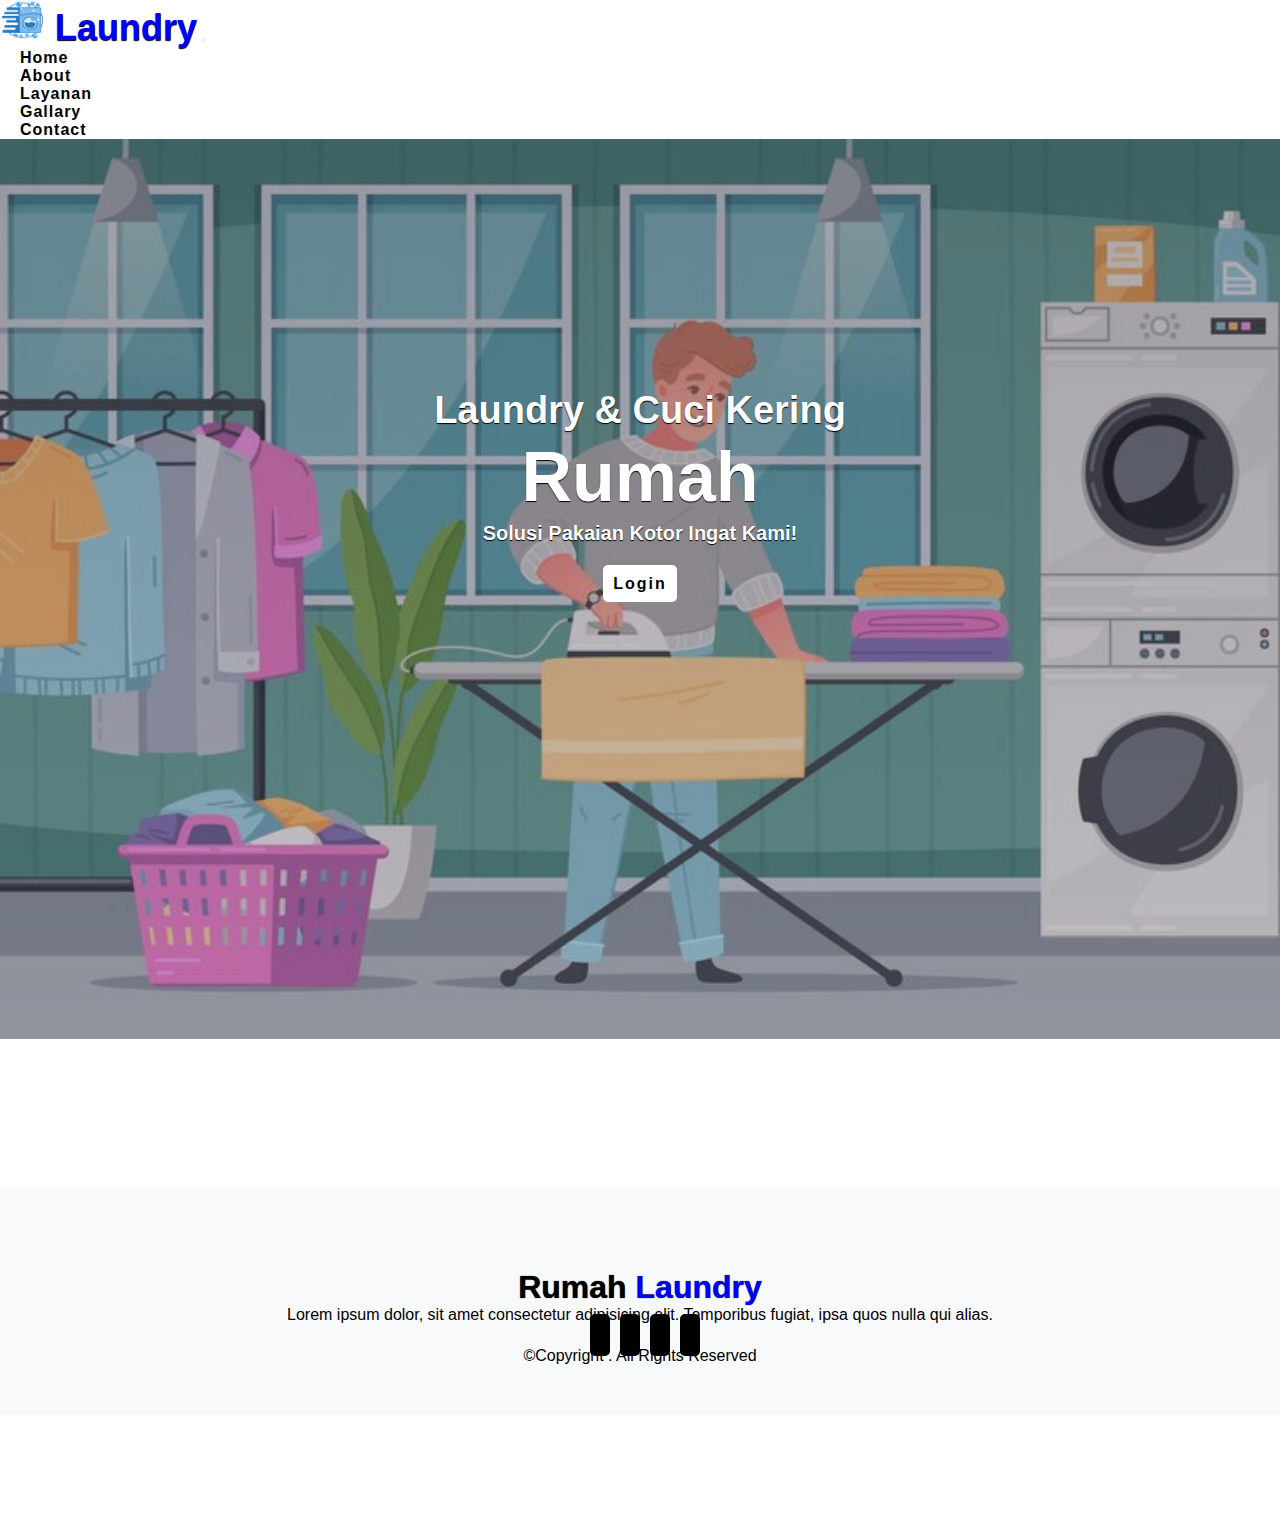
<file: contact.html>
<!DOCTYPE html>
<html lang="en">
  <head>
    <!-- Required meta tags -->
    <meta charset="utf-8" />
    <meta name="viewport" content="width=device-width, initial-scale=1" />

    <!-- Bootstrap CSS -->
    <link
      href="https://cdn.jsdelivr.net/npm/bootstrap@5.0.2/dist/css/bootstrap.min.css"
      rel="stylesheet"
      integrity="sha384-EVSTQN3/azprG1Anm3QDgpJLIm9Nao0Yz1ztcQTwFspd3yD65VohhpuuCOmLASjC"
      crossorigin="anonymous"
    />
    <link
      rel="stylesheet"
      href="https://cdnjs.cloudflare.com/ajax/libs/font-awesome/6.4.2/css/all.min.css"
      integrity="sha512-z3gLpd7yknf1YoNbCzqRKc4qyor8gaKU1qmn+CShxbuBusANI9QpRohGBreCFkKxLhei6S9CQXFEbbKuqLg0DA=="
      crossorigin="anonymous"
      referrerpolicy="no-referrer"
    />
    <link rel="stylesheet" href="style.css" />

    <title>laundry</title>
  </head>
  <body>
    <!-- Navbar start -->
    <nav class="navbar navbar-expand-lg bg-light fixed-top" id="Navbar">
      <div class="container">
        <a class="navbar-brand" href="index.html" id="logo"
          ><img src="LOGO LAUNDRY.png" alt="" width="45" height="40" /><span>
            Laundry</span
          ></a
        >
        <button
          class="navbar-toggler"
          type="button"
          data-bs-toggle="collapse"
          data-bs-target="#mynavbar"
        >
          <span><i class="fa-solid fa-bars"></i></span>
        </button>
        <div class="collapse navbar-collapse" id="mynavbar">
          <ul class="navbar-nav ms-auto">
            <li class="nav-item">
              <a class="nav-link" href="home.html">Home</a>
            </li>
            <li class="nav-item">
              <a class="nav-link" href="about.html">About</a>
            </li>
            <li class="nav-item">
              <a class="nav-link" href="layanan.html">Layanan</a>
            </li>
            <li class="nav-item">
              <a class="nav-link" href="gallery.html">Gallary</a>
            </li>
            <li class="nav-item">
              <a class="nav-link" href="contact.html">Contact</a>
            </li>
          </ul>
        </div>
      </div>
    </nav>
    <!-- Navbar End -->

    <!-- Home Section Start -->
    <div class="home">
      <div class="content">
        <h5>Laundry & Cuci Kering</h5>
        <h1>Rumah <span class="changecontent"></span></h1>
        <p>Solusi Pakaian Kotor Ingat Kami!</p>
        <a href="login.html">Login</a>
      </div>
    </div>
    <!-- Home Section End -->

    <!-- Footer Start -->
    <footer id="footer">
      <h1>Rumah <span>Laundry</span></h1>
      <p>
        Lorem ipsum dolor, sit amet consectetur adipisicing elit. Temporibus
        fugiat, ipsa quos nulla qui alias.
      </p>
      <div class="social-links">
        <a href="https://www.facebook.com/omah.laundry.id/?ref=pages_you_manage"
          ><i class="fa-brands fa-facebook"></i
        ></a>
        <a
          href="https://www.instagram.com/omah.laundry.id?igshid=NzZlODBkYWE4Ng%3D%3D"
          ><i class="fa-brands fa-instagram"></i
        ></a>
        <a
          href="https://api.whatsapp.com/send/?phone=628112742222&text&type=phone_number&app_absent=0"
          ><i class="fa-brands fa-whatsapp"></i
        ></a>
        <a
          href="https://www.google.com/maps?q=LAUNDRY+KILOAN+EXPRESS+(Omah+Laundry),+Jl.+Kahuripan+No.78,+Sumber,+Banjarsari,+Surakarta+City,+Central+Java+57138&ftid=0x2e7a15d75603640d:0x66b00acae9db27ff&hl=en-ID&gl=id&entry=gps&lucs=s2se,a2&shorturl=1"
          ><i class="fa-solid fa-map-location-dot"></i
        ></a>
      </div>
      </div>
      <div class="copyright">
        <p>&copy;Copyright . All Rights Reserved</p>
      </div>
    </footer>
    <!-- Footer End -->
    <!-- Back to Top -->
    <a href="#" class="btn btn-lg btn-primary btn-lg-square back-to-top"><i class="bi bi-arrow-up"></i></a>

    <!-- Optional JavaScript; choose one of the two! -->

    <!-- Option 1: Bootstrap Bundle with Popper -->
    <script
      src="https://cdn.jsdelivr.net/npm/bootstrap@5.0.2/dist/js/bootstrap.bundle.min.js"
      integrity="sha384-MrcW6ZMFYlzcLA8Nl+NtUVF0sA7MsXsP1UyJoMp4YLEuNSfAP+JcXn/tWtIaxVXM"
      crossorigin="anonymous"
    ></script>

    <!-- Option 2: Separate Popper and Bootstrap JS -->
    <!--
    <script src="https://cdn.jsdelivr.net/npm/@popperjs/core@2.9.2/dist/umd/popper.min.js" integrity="sha384-IQsoLXl5PILFhosVNubq5LC7Qb9DXgDA9i+tQ8Zj3iwWAwPtgFTxbJ8NT4GN1R8p" crossorigin="anonymous"></script>
    <script src="https://cdn.jsdelivr.net/npm/bootstrap@5.0.2/dist/js/bootstrap.min.js" integrity="sha384-cVKIPhGWiC2Al4u+LWgxfKTRIcfu0JTxR+EQDz/bgldoEyl4H0zUF0QKbrJ0EcQF" crossorigin="anonymous"></script>
    -->
  </body>
</html>
</file>
<file: style.css>
* {
  margin: 0;
  padding: 0;
  box-sizing: border-box;
  text-decoration: none;
  list-style: none;
  scroll-behavior: smooth;
  font-family: "Lato", sans-serif;
}

/* Navbar Start */
#navbar {
  background: transparent;
}
#logo {
  font-size: 36px;
  font-weight: 550;
  color: black;
  text-shadow: 0px 1px 1px black;
  margin-bottom: 5px;
}
#logo span {
  color: blue;
}

.navbar-nav {
  margin-left: 20px;
}
.nav-item .nav-link {
  font-size: 16px;
  font-weight: 550;
  color: black;
  letter-spacing: 1px;
  border-radius: 3px;
  transition: 0.5s ease;
}
.nav-item .nav-link:hover {
  background: blue;
  color: white;
}
#navbar form button {
  background: blue;
  color: white;
  border: none;
}
/* Navbar End */

/* About Start */
.about {
  padding: 50px;
  margin-top: 50px;
}
.about .card {
  border-radius: 10px;
}
.about .card img {
  border-radius: 10px;
}
.about h1 {
  font-weight: 600;
  letter-spacing: 1px;
}
.about h1 span {
  color: blue;
}
.about p {
  font-weight: 500;
  font-size: 20px;
}
#about-btn {
  width: 150px;
  height: 38px;
  border: none;
  border-radius: 5px;
  background: blue;
  color: white;
  letter-spacing: 2px;
  font-weight: 550;
  transition: 0.5s ease;
  cursor: pointer;
}
#about-btn:hover {
  width: 170px;
}
@media (max-width: 765px) {
  .about {
    padding: 0;
  }
}
/* About End */

/* Home Section Start */
.home {
  width: 100%;
  height: 100vh;
  background-image: linear-gradient(rgba(0, 0, 0, 0.3), rgba(0, 0, 0, 0.2)),
    url(landry-man-cartoon-composition_1284-64892.jpg);
  background-repeat: no-repeat;
  background-size: cover;
}
.home .content {
  text-align: center;
  padding-top: 250px;
}
.home .content h5 {
  color: white;
  font-size: 38px;
  font-weight: 550;
  text-shadow: 0px 1px 1px black;
}
.home .content h1 {
  color: white;
  font-size: 70px;
  font-weight: 550;
  text-shadow: 0px 1px 1px black;
  margin-top: 5px;
}
.changecontent::after {
  content: " ";
  color: blue;
  text-shadow: 0px 1px 1px black;
  animation: changetext 10000s infinite linear;
}
@keyframes changetext {
  0% {
    content: "Laundry";
  }
}
.home .content p {
  color: white;
  font-size: 20px;
  font-weight: 600;
  text-shadow: 0px 1px 1px black;
  margin-bottom: 30px;
  margin-top: 5px;
}
.home .content a {
  padding: 10px;
  background: white;
  color: black;
  letter-spacing: 2px;
  font-weight: 550;
  border-radius: 5px;
  text-decoration: none;
  transition: 0.5s;
}
.home .content a:hover {
  background: blue;
  color: white;
}
@media (max-width: 850px) {
  .home {
    background-position: 50%;
  }
}
@media (max-width: 450px) {
  .home .content h5 {
    font-size: 25px;
  }
  .home .content h1 {
    font-size: 38px;
  }
  .home .content p {
    font-size: 13px;
  }
}
/* Home Section End */
.lingkaran {
  display: inline-block;
  border-radius: 50%;
  width: 150px;
  margin: auto;
  height: 150px;
  color: #fff;
  background-color: #dc3545;
}

.lingkaran i {
  position: relative;
  top: 30px;
}
/* Section layanan Start */
.services {
  margin-top: 50px;
}
.services .card {
  box-shadow: rgba(0, 0, 0, 0.1) 0px 4px 12px;
  border: none;
  cursor: pointer;
}
.services .card i {
  font-size: 80px;
  text-align: center;
  color: blue;
  margin-top: 20px;
}
.services .card .card-body h3 {
  font-weight: 600;
}
.services .card .card-body {
  text-align: center;
}
.services h1 {
  font-weight: 600;
  letter-spacing: 1px;
}
.services h1 span {
  color: blue;
}
.services .card {
  box-shadow: rgba(0, 0, 0, 0.1) 0px 4px 12px;
  border: none;
  cursor: pointer;
}
.services .card h1 {
  font-size: 80px;
  text-align: center;
  color: blue;
  margin-top: 20px;
}
.services .card .card-body h3 {
  font-weight: 600;
}
.services .card .card-body {
  text-align: center;
}

/* Gallary */
.gallary {
  margin-top: 50px;
}
.gallary h1 {
  font-weight: 600;
  letter-spacing: 1px;
}
.gallary h1 span {
  color: blue;
}
.gallary .card {
  border-radius: 10px;
  box-shadow: rgba(0, 0, 0, 0.1) 0px 4px 12px;
  cursor: pointer;
}
.gallary .card img {
  border-radius: 10px;
  transition: 0.5s;
}
.gallary .card img:hover {
  transform: scale(1.1);
}

.book {
  background: white;
  padding: 50px;
}
.book .card img {
  border-radius: 10px;
  box-shadow: 0px 5px 5px -6px black;
}
.main-text h1 {
  text-align: center;
  text-shadow: 0px 1px 1px black;
  font-weight: 600;
  padding-top: 50px;
}
.main-text h1 span {
  color: blue;
}
.book .card {
  border-radius: 10px;
  box-shadow: 0px 5px 5px -6px black;
}
.book .row {
  margin-top: 30px;
}
.book form input {
  padding: 10px;
  color: black;
  border: none;
  outline: none;
  font-size: 15px;
  border-radius: 10px;
  box-shadow: 0px 5px 5px -6px black;
}
.book form textarea {
  border: none;
  border-radius: 10px;
  resize: none;
  box-shadow: 0px 5px 5px -6px black;
  height: 200px;
}
.book .submit {
  width: 160px;
  font-size: 16px;
  font-weight: 550;
  background: blue;
  color: white;
  margin-top: 10px;
  transition: 0.5s;
}
.book .submit:hover {
  width: 170px;
}
@media (max-width: 765px) {
  .book {
    padding: 0;
  }
  .main-text h1 {
    padding: 20px;
  }
}
/* customer */
.lingkaran {
  display: inline-block;
  border-radius: 50%;
  width: 150px;
  margin: auto;
  height: 150px;
  color: #fff;
  background-color: #dc3545;
}
.Customer h1 {
  font-weight: 600;
  letter-spacing: 1px;
}
.Customer h1 span {
  color: blue;
}
.lingkaran i {
  position: relative;
  top: 30px;
}

.crop-img {
  object-fit: cover;
}

.tim img {
  width: 250px;
  border: 10px solid #cccccc;
}

a.social {
  display: inline-block;
  width: 40px;
  height: 40px;
  color: #fff;
  border-radius: 50%;
  background-color: #333;
  line-height: 40px;
}

.client img {
  height: auto;
  max-height: 50px;
}

/* kontak*/

#footer {
  width: 100%;
  padding: 50px;
  margin-top: 150px;
  margin-bottom: 100px;
  text-align: center;
  background: #f8f9fa;
}
#footer h1 {
  font-weight: 600;
  padding-top: 30px;
  text-shadow: 0px 0px 1px black;
}
#footer h1 span {
  color: blue;
}
.social-links i {
  padding: 10px;
  border-radius: 5px;
  font-size: 20px;
  background: black;
  color: white;
  margin-left: 10px;
  margin-bottom: 10px;
  transition: 0.5s ease;
  cursor: pointer;
}
.social-links i:hover {
  background: blue;
}
</file>
